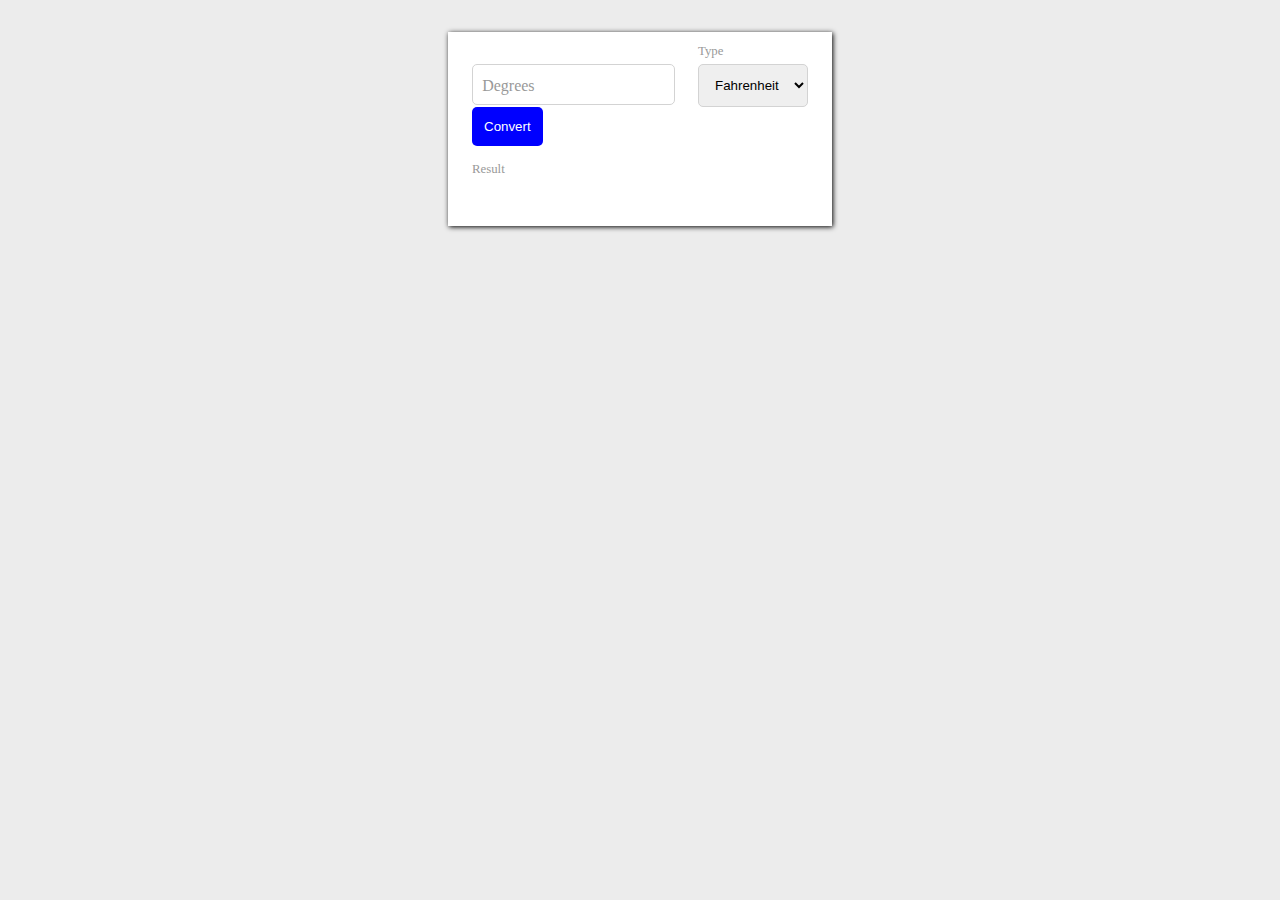
<file: temperatureconverter/index.html>
<!DOCTYPE html>
<html lang="en">
  <head>
    <meta charset="UTF-8" />
    <meta http-equiv="X-UA-Compatible" content="IE=edge" />
    <meta name="robots" content="index,follow" />
    <meta name="author" content="Kai Lee" />
    <meta name="viewport" content="width=device-width, initial-scale=1.0" />
    <title>Temperature converter website</title>
    <link rel="stylesheet" href="./style.css" />
  </head>
  <body>
    <main>
      <form>
        <div class="float-container">
          <input type="number" name="degrees" autocomplete="off" required />
          <lebal class="degrees">Degrees</lebal>
        </div>
        <div class="float-container">
          <select name="type">
            <option value="F" selected>Celcius</option>
            <option value="C" selected>Fahrenheit</option>
          </select>
          <lebal class="type">Type</lebal>
        </div>
        <button type="submit">Convert</button>
      </form>
      <div class="result">
        <p>Result</p>
        <p></p>
      </div>
    </main>
    <script>
      const form = document.querySelector("form");
      const resultArea = document.querySelector(".result p:nth-child(2)");
      const convert2F = degree => (degree * 1.8 + 32).toFixed(2);
      const convert2C = degree => ((degree - 32) * 0.5556).toFixed(2);
      const submitHandler = e => {
        e.preventDefault();
        const degrees = Number(e.target.degrees.value) || 0;
        const type = e.target.type.value;
        const strategy = {
          C: convert2F,
          F: convert2C,
        };
        const result = strategy[type](degrees);
        resultArea.innerHTML = `${result} ${type === "C" ? "&#8457" : " &#8451"}`;
      };
      form.addEventListener("submit", submitHandler);
    </script>
  </body>
</html>
</file>
<file: temperatureconverter/style.css>
:root {
  --desc-font-size: 0.8rem;
  --desc-font-color: rgb(153, 153, 153);
}

* {
  padding: 0;
  margin: 0;
  box-sizing: border-box;
}

body {
  background-color: rgb(236, 236, 236);
}

input::-webkit-outer-spin-button,
input::-webkit-inner-spin-button {
  -webkit-appearance: none;
  margin: 0;
}

input[type="number"] {
  -moz-appearance: textfield;
}

main {
  width: 30vw;
  margin-left: auto;
  margin-right: auto;
  margin-top: 2rem;
  padding: 1.5rem;
  padding-top: 2rem;
  background-color: white;
  box-shadow: 1px 1px 5px black;
}

form {
  display: flex;
  justify-content: space-between;
  flex-wrap: wrap;
}

form button {
  padding: 0.75rem;
  border-radius: 5px;
  border: none;
  color: white;
  background-color: blue;
}

.float-container {
  position: relative;
}

.float-container * {
  border: 1px solid lightgrey;
  position: relative;
}

.float-container input,
.float-container select {
  padding: 0.75rem;
  border-radius: 5px;
}

.float-container .type {
  position: absolute;
  top: -1.25rem;
  left: 0;
  color: var(--desc-font-color);
  font-size: var(--desc-font-size);
  border: none;
}

.float-container .degrees {
  position: absolute;
  top: 50%;
  left: 5%;
  transform: translateY(-50%);
  color: var(--desc-font-color);
  border: none;
  transition: all 0.1s ease;
  pointer-events: none;
}

.float-container input[type="number"]:focus ~ .degrees,
.float-container input[type="number"]:not(:focus):valid ~ .degrees {
  top: -1.25rem;
  left: 0;
  font-size: var(--desc-font-size);
  transform: translateY(0);
}

.result {
  margin-top: 1rem;
  min-height: 2.5rem;
}

.result p:nth-child(1) {
  font-size: var(--desc-font-size);
  color: var(--desc-font-color);
}
.result p:nth-child(2) {
  margin-top: 0.1rem;
  font-size: 1.25rem;
  font-weight: 600;
}
</file>
